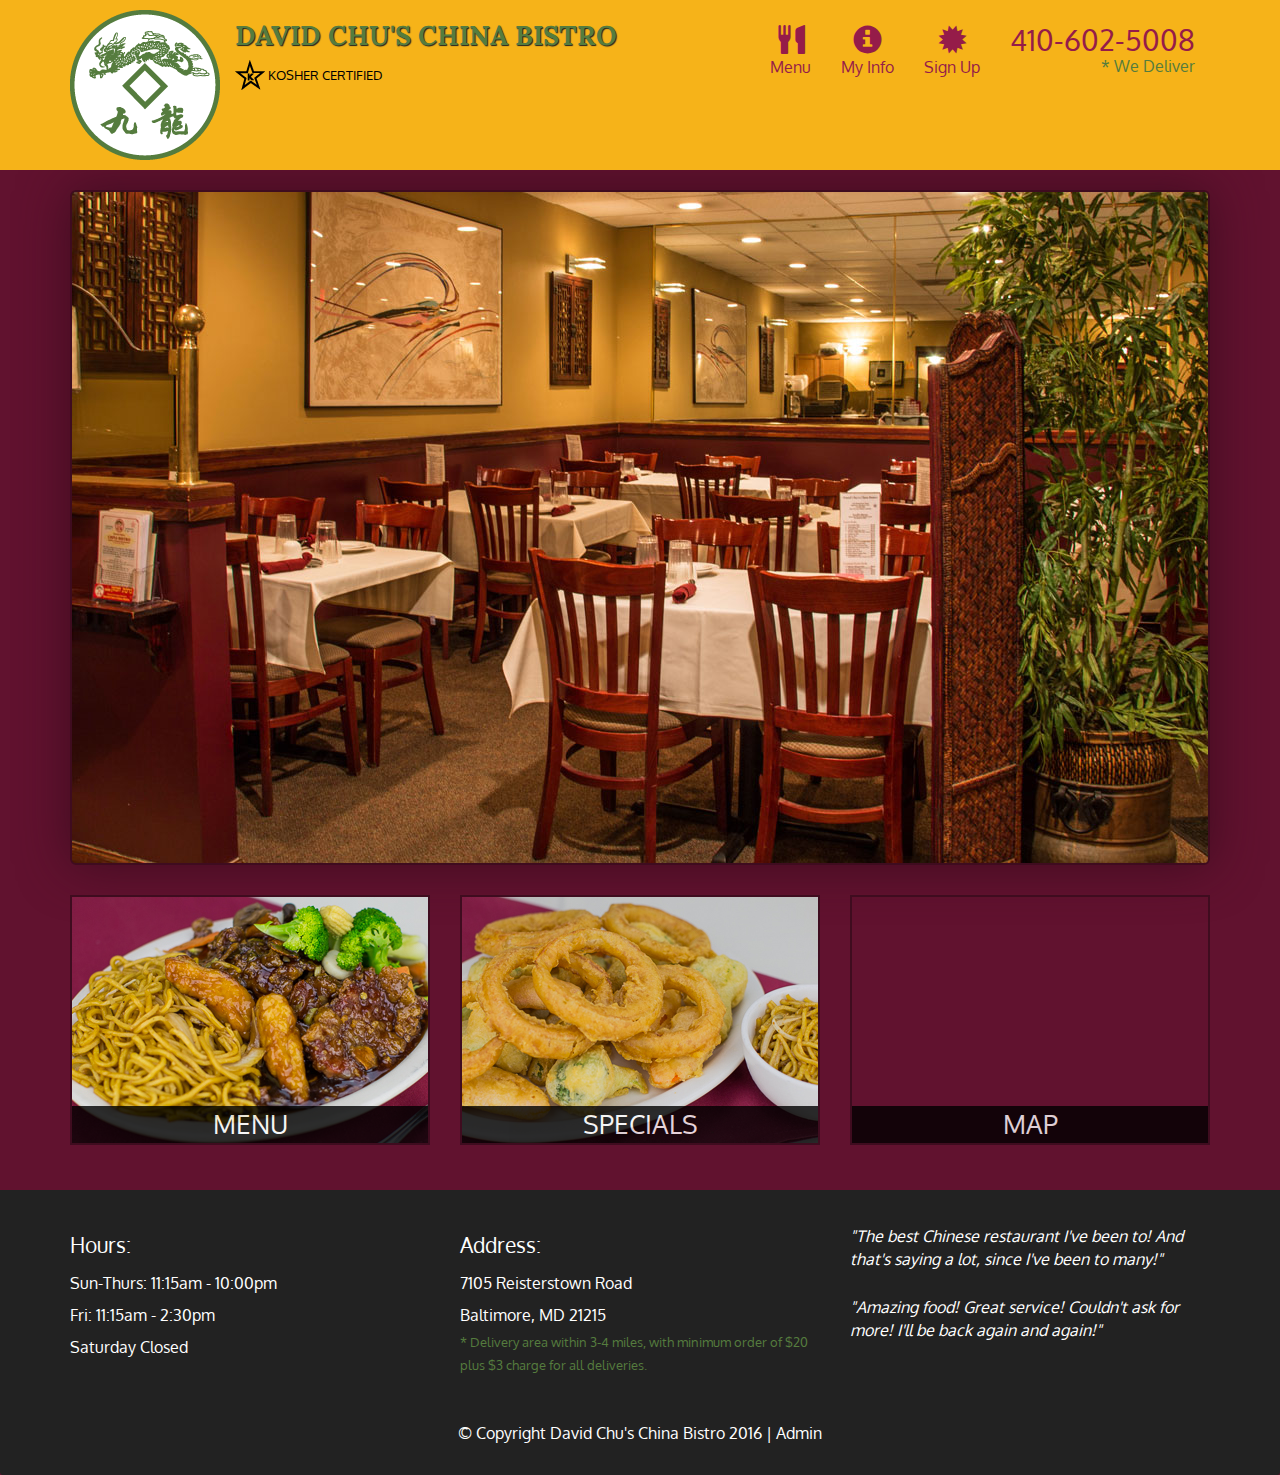
<file: Module10/index.html>
<!DOCTYPE html>
<html lang="en">
  <head>
    <meta charset="utf-8">
    <meta http-equiv="X-UA-Compatible" content="IE=edge">
    <meta name="viewport" content="width=device-width, initial-scale=1">
    <title>David Chu's China Bistro</title>
    <link href='https://fonts.googleapis.com/css?family=Oxygen:400,300,700' rel='stylesheet' type='text/css'>
    <link href='https://fonts.googleapis.com/css?family=Lora' rel='stylesheet' type='text/css'>
    <link rel="stylesheet" href="css/bootstrap.min.css">
    <link rel="stylesheet" href="css/restaurant.css">
    <link rel="stylesheet" href="css/common.css">
  </head>
  <body ng-app="restaurant" ng-strict-di>

    <!-- Fixed position loading indicator -->
    <loading class="loading-indicator"></loading>

    <header>
      <nav id="header-nav" class="navbar navbar-default">
        <div class="container">
          <div class="navbar-header">
            <a href="index.html" class="pull-left visible-md visible-lg">
              <div id="logo-img" alt="Logo image"></div>
            </a>

            <div class="navbar-brand">
              <a href="index.html"><h1>David Chu's China Bistro</h1></a>
              <p>
              <img src="images/star-k-logo.png" alt="Kosher certification">
              <span>Kosher Certified</span>
              </p>
            </div>

            <button id="navbarToggle" type="button" class="navbar-toggle collapsed" data-toggle="collapse" data-target="#collapsable-nav" aria-expanded="false">
              <span class="sr-only">Toggle navigation</span>
              <span class="icon-bar"></span>
              <span class="icon-bar"></span>
              <span class="icon-bar"></span>
            </button>
          </div>

          <div id="collapsable-nav" class="collapse navbar-collapse">
            <ul id="nav-list" class="nav navbar-nav navbar-right">
              <li id="navHomeButton" class="visible-xs">
                <a href="index.html">
                  <span class="glyphicon glyphicon-home"></span> Home</a>
              </li>
              <li id="navMenuButton" ui-sref-active="active">
                <a ui-sref="public.menu">
                  <span class="glyphicon glyphicon-cutlery"></span><br class="hidden-xs"> Menu</a>
              </li>
              <li ui-sref-active="active">
                <a ui-sref="public.myinfo">
                  <span class="glyphicon glyphicon-info-sign"></span><br class="hidden-xs"> My Info</a>
              </li>
              <li ui-sref-active="active">
                <a ui-sref="public.signup">
                  <span class="glyphicon glyphicon-certificate"></span><br class="hidden-xs"> Sign Up</a>
              </li>
              <li id="phone" class="hidden-xs">
                <a href="tel:410-602-5008">
                  <span>410-602-5008</span></a><div>* We Deliver</div>
              </li>
            </ul><!-- #nav-list -->
          </div><!-- .collapse .navbar-collapse -->
        </div><!-- .container -->
      </nav><!-- #header-nav -->
    </header>

    <div id="call-btn" class="visible-xs">
      <a class="btn" href="tel:410-602-5008">
        <span class="glyphicon glyphicon-earphone"></span>
        410-602-5008
      </a>
    </div>
    <div id="xs-deliver" class="text-center visible-xs">* We Deliver</div>

    <ui-view>
      <div class="text-center initial-loading">
        <h2>Loading Site...</h2>
      </div>
    </ui-view>

    <footer class="panel-footer">
      <div class="container">
        <div class="row">
          <section id="hours" class="col-sm-4">
            <span>Hours:</span><br>
            Sun-Thurs: 11:15am - 10:00pm<br>
            Fri: 11:15am - 2:30pm<br>
            Saturday Closed
            <hr class="visible-xs">
          </section>
          <section id="address" class="col-sm-4">
            <span>Address:</span><br>
            7105 Reisterstown Road<br>
            Baltimore, MD 21215
            <p>* Delivery area within 3-4 miles, with minimum order of $20 plus $3 charge for all deliveries.</p>
            <hr class="visible-xs">
          </section>
          <section id="testimonials" class="col-sm-4">
            <p>"The best Chinese restaurant I've been to! And that's saying a lot, since I've been to many!"</p>
            <p>"Amazing food! Great service! Couldn't ask for more! I'll be back again and again!"</p>
          </section>
        </div>
        <div class="text-center">
          &copy; Copyright David Chu's China Bistro 2016 |
          <a ui-sref="admin.auth">Admin</a></div>
      </div>
    </footer>

    <!-- Libs -->
    <script src="lib/jquery-2.1.4.min.js"></script>
    <script src="lib/bootstrap.min.js"></script>
    <script src="lib/angular.min.js"></script>
    <script src="lib/angular-ui-router.min.js"></script>
    <script src="node_modules/angular-ui-validate/src/validate.js"></script>

    <!-- Main Restaurant Module -->
    <script src="src/restaurant.module.js"></script>

    <!-- Common Module -->
    <script src="src/common/common.module.js"></script>
    <script src="src/common/loading/loading.component.js"></script>
    <script src="src/common/loading/loading.interceptor.js"></script>
    <script src="src/common/menu.service.js"></script>
    <script src="src/common/users.service.js"></script>

    <!-- Public Module -->
    <script src="src/public/public.module.js"></script>
    <script src="src/public/public.routes.js"></script>
    <script src="src/public/menu/menu.controller.js"></script>
    <script src="src/public/menu-category/menu-category.component.js"></script>
    <script src="src/public/menu-items/menu-items.controller.js"></script>
    <script src="src/public/myinfo/myinfo.controller.js"></script>
    <script src="src/public/signup/signup.controller.js"></script>
    <script src="src/public/menu-item/menu-item.component.js"></script>

    <!-- ADMIN SITE -->

    <!--Application files -->

  </body>

</html>
</file>
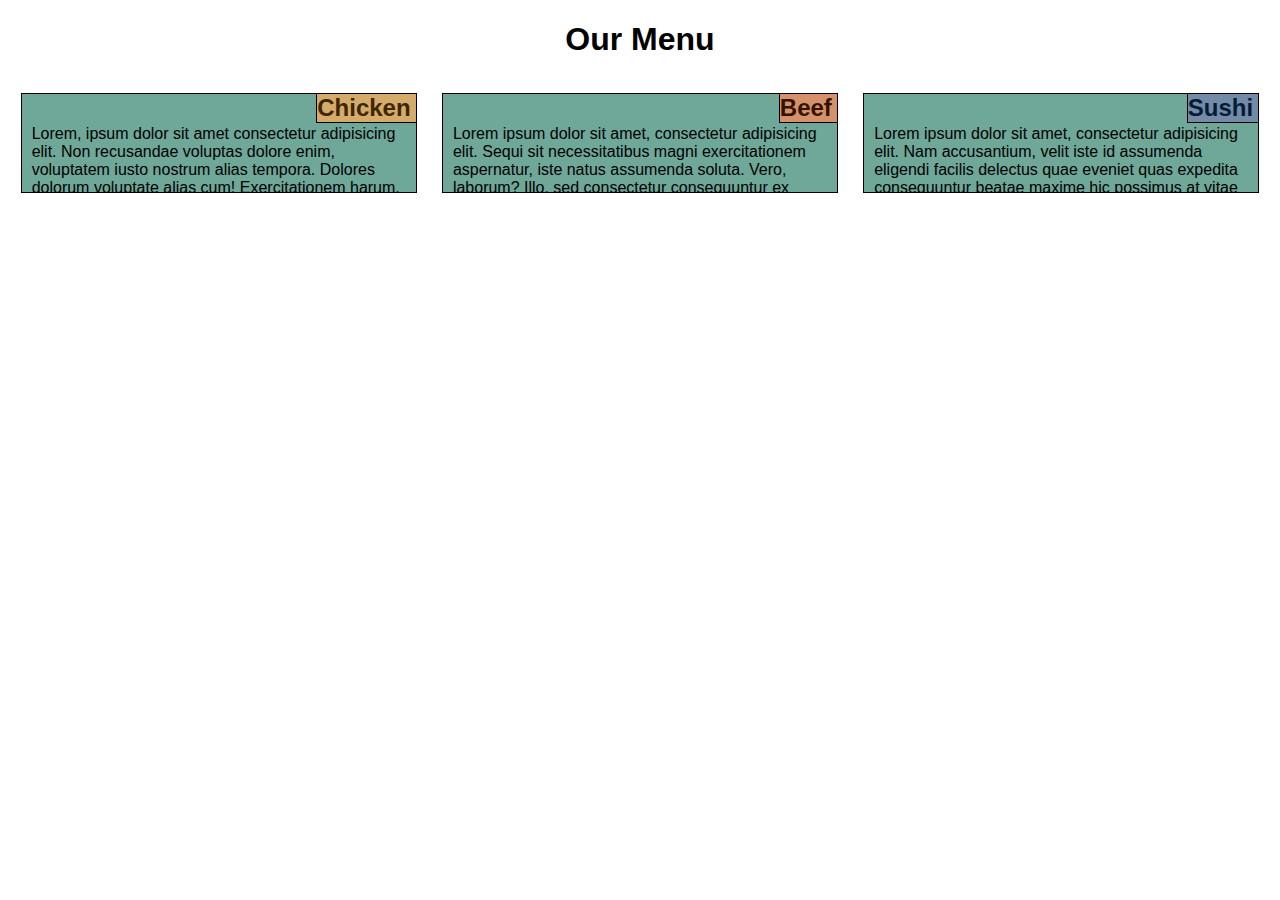
<file: Module2/index.html>
<!DOCTYPE html>
<html lang="en">
<head>
    <meta charset="UTF-8">
    <meta name="viewport" content="width=device-width, initial-scale=1.0">
    <meta http-equiv="X-UA-Compatible" content="ie=edge">
    <title>George Hearn Module 2 HW</title>
    <link rel="stylesheet" type="text/css" href="css\style.css">
</head>
<body>
    <h1 class="non-mobile">Our Menu</h1>
    <h1 class="mobile">Categories</h1>
    <div id="Chicken" class="col-lg-4 col-md-6 col-sm-12">
        <h2 class="non-mobile">Chicken</h2>
        <h2 class="mobile">Free Range Chicken, this chicken has never even seen a cage</h2>
        <p>
            Lorem, ipsum dolor sit amet consectetur adipisicing elit. Non recusandae voluptas dolore enim, voluptatem iusto nostrum alias tempora. Dolores dolorum voluptate alias cum! Exercitationem harum, ducimus neque expedita odit veritatis.
        </p>
    </div>
    <div id="Beef" class="col-lg-4 col-md-6 col-sm-12">
        <h2 class="non-mobile">Beef</h2>
        <h2 class="mobile">Grass-fed Beef, like these cows were raised in amsterdam</h2>
        <p>
            Lorem ipsum dolor sit amet, consectetur adipisicing elit. Sequi sit necessitatibus magni exercitationem aspernatur, iste natus assumenda soluta. Vero, laborum? Illo, sed consectetur consequuntur ex ducimus voluptate iusto commodi quasi?
        </p>
    </div>
    <div id="Sushi" class="col-lg-4 col-md-12 col-sm-12">
        <h2>Sushi</h2>
        <h2 class="mobile">Fresh caught Sushi, this fish is straight fly. ten words.</h2>
        <p>
            Lorem ipsum dolor sit amet, consectetur adipisicing elit. Nam accusantium, velit iste id assumenda eligendi facilis delectus quae eveniet quas expedita consequuntur beatae maxime hic possimus at vitae enim similique.
        </p>
    </div>
</body>
</html>
</file>
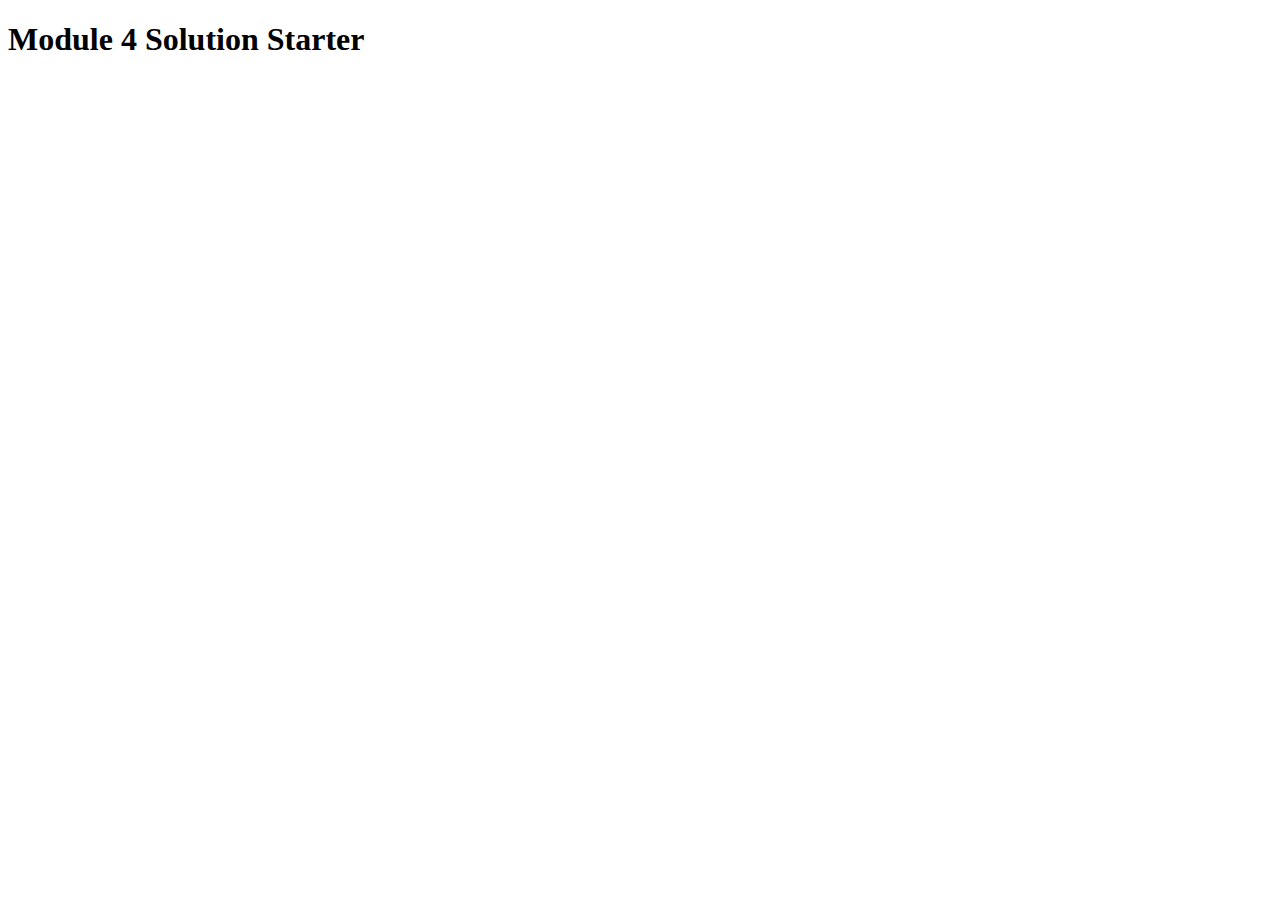
<file: Module4/index.html>
<!DOCTYPE html>
<html>
<head>
  <meta charset="utf-8">
  <title>Module 4 Solution Starter</title>
  <script>
    var names = []; // DO NOT REMOVE
  </script>
  <script src="SpeakHello.js"></script>
  <script src="SpeakGoodBye.js"></script>
  <script src="script.js"></script>
</head>
<body>
  <h1>Module 4 Solution Starter</h1>
</body>
</html>
</file>
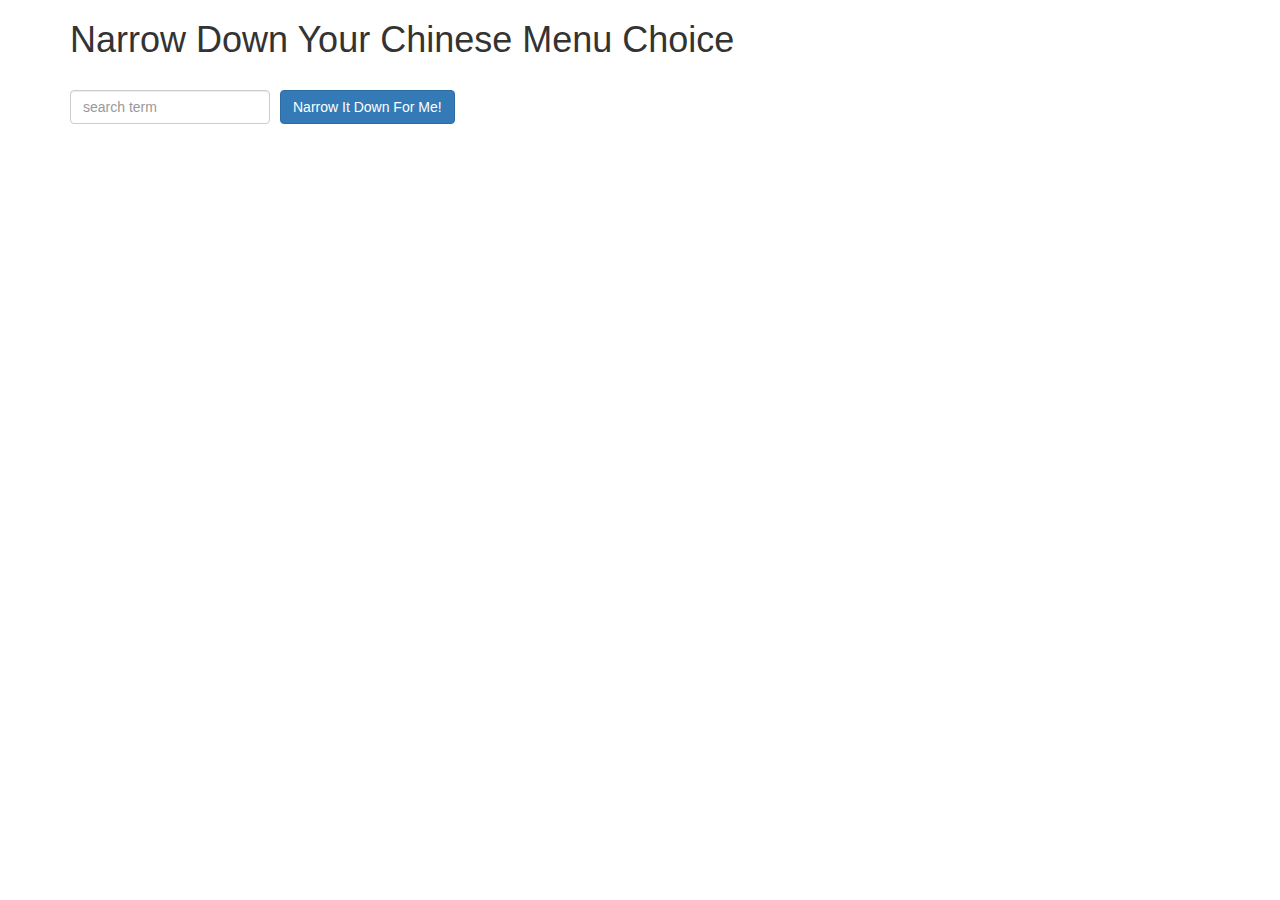
<file: Module8/index.html>
<!doctype html>
<html lang="en">
  <head>
    <title>Narrow Down Your Menu Choice</title>
    <meta name="viewport" content="width=device-width, initial-scale=1">
    <link rel="stylesheet" href="styles/bootstrap.min.css">
    <link rel="stylesheet" href="styles/styles.css">    
  </head>
<body ng-app="NarrowItDownApp">
   <div class="container" ng-controller='NarrowItDownController as controller'>
    <h1>Narrow Down Your Chinese Menu Choice</h1>

    <div class="form-group">
      <input type="text" placeholder="search term" class="form-control" ng-model="controller.searchTerm">
    </div>
    <div class="form-group narrow-button">
      <button class="btn btn-primary" ng-click="controller.narrowItDown()">Narrow It Down For Me!</button>
    </div>
    <br>

    <!-- found-items should be implemented as a component -->
    <found-items found="controller.found" on-remove="controller.onRemove(index)" nothingFound="controller.nothingFound()"></found-items>
  </div>

  <script src="angular.min.js"></script>
  <script src="app.js"></script>
</body>
</html>
</file>
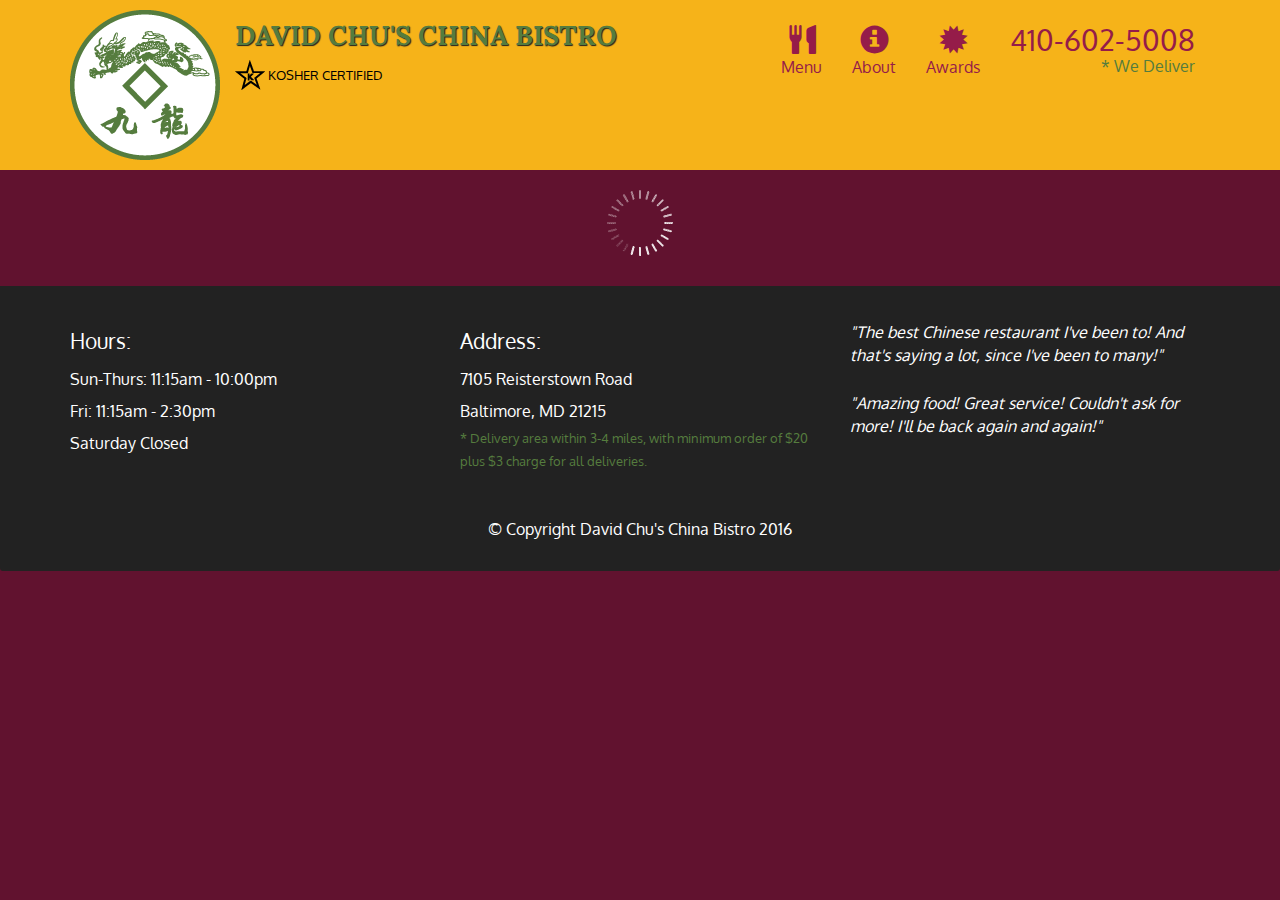
<file: Module5/assignment5-solution-starter/index.html>
<!doctype html>
<html lang="en">
  <head>
    <meta charset="utf-8">
    <meta http-equiv="X-UA-Compatible" content="IE=edge">
    <meta name="viewport" content="width=device-width, initial-scale=1">
    <title>David Chu's China Bistro</title>
    <link rel="stylesheet" href="css/bootstrap.min.css">
    <link rel="stylesheet" href="css/styles.css">
    <link href='https://fonts.googleapis.com/css?family=Oxygen:400,300,700' rel='stylesheet' type='text/css'>
    <link href='https://fonts.googleapis.com/css?family=Lora' rel='stylesheet' type='text/css'>
    <link rel="stylesheet" href="https://use.fontawesome.com/releases/v5.7.2/css/all.css" integrity="sha384-fnmOCqbTlWIlj8LyTjo7mOUStjsKC4pOpQbqyi7RrhN7udi9RwhKkMHpvLbHG9Sr" crossorigin="anonymous">
  </head>
<body>
  <header>
    <nav id="header-nav" class="navbar navbar-default">
      <div class="container">
        <div class="navbar-header">
          <a href="index.html" class="pull-left visible-md visible-lg">
            <div id="logo-img" alt="Logo image"></div>
          </a>

          <div class="navbar-brand">
            <a href="index.html"><h1>David Chu's China Bistro</h1></a>
            <p>
              <img src="images/star-k-logo.png" alt="Kosher certification">
              <span>Kosher Certified</span>
            </p>
          </div>

          <button id="navbarToggle" type="button" class="navbar-toggle collapsed" data-toggle="collapse" data-target="#collapsable-nav" aria-expanded="false">
            <span class="sr-only">Toggle navigation</span>
            <span class="icon-bar"></span>
            <span class="icon-bar"></span>
            <span class="icon-bar"></span>
          </button>
        </div>
        
        <div id="collapsable-nav" class="collapse navbar-collapse">
           <ul id="nav-list" class="nav navbar-nav navbar-right">
            <li id="navHomeButton" class="visible-xs active">
              <a href="index.html">
                <span class="glyphicon glyphicon-home"></span> Home</a>
            </li>
            <li id="navMenuButton">
              <a href="#" onclick="$dc.loadMenuCategories();">
                <span class="glyphicon glyphicon-cutlery"></span><br class="hidden-xs"> Menu</a>
            </li>
            <li id="navAboutButton">
              <a href="#" onclick="$dc.loadAboutInfo();">
                <span class="glyphicon glyphicon-info-sign"></span><br class="hidden-xs"> About</a>
            </li>
            <li>
              <a href="#">
                <span class="glyphicon glyphicon-certificate"></span><br class="hidden-xs"> Awards</a>
            </li>
            <li id="phone" class="hidden-xs">
              <a href="tel:410-602-5008">
                <span>410-602-5008</span></a><div>* We Deliver</div>
            </li>
          </ul><!-- #nav-list -->
        </div><!-- .collapse .navbar-collapse -->
      </div><!-- .container -->
    </nav><!-- #header-nav -->
  </header>

  <div id="call-btn" class="visible-xs">
    <a class="btn" href="tel:410-602-5008">
    <span class="glyphicon glyphicon-earphone"></span>
    410-602-5008
    </a>
  </div>
  <div id="xs-deliver" class="text-center visible-xs">* We Deliver</div>

  <div id="main-content" class="container"></div>

  <footer class="panel-footer">
    <div class="container">
      <div class="row">
        <section id="hours" class="col-sm-4">
          <span>Hours:</span><br>
          Sun-Thurs: 11:15am - 10:00pm<br>
          Fri: 11:15am - 2:30pm<br>
          Saturday Closed
          <hr class="visible-xs">
        </section>
        <section id="address" class="col-sm-4">
          <span>Address:</span><br>
          7105 Reisterstown Road<br>
          Baltimore, MD 21215
          <p>* Delivery area within 3-4 miles, with minimum order of $20 plus $3 charge for all deliveries.</p>
          <hr class="visible-xs">
        </section>
        <section id="testimonials" class="col-sm-4">
          <p>"The best Chinese restaurant I've been to! And that's saying a lot, since I've been to many!"</p>
          <p>"Amazing food! Great service! Couldn't ask for more! I'll be back again and again!"</p>
        </section>
      </div>
      <div class="text-center">&copy; Copyright David Chu's China Bistro 2016</div>
    </div>
  </footer>

  <!-- jQuery (Bootstrap JS plugins depend on it) -->
  <script src="js/jquery-2.1.4.min.js"></script>
  <script src="js/bootstrap.min.js"></script>
  <script src="js/ajax-utils.js"></script>
  <script src="js/script.js"></script>
</body>
</html>
</file>
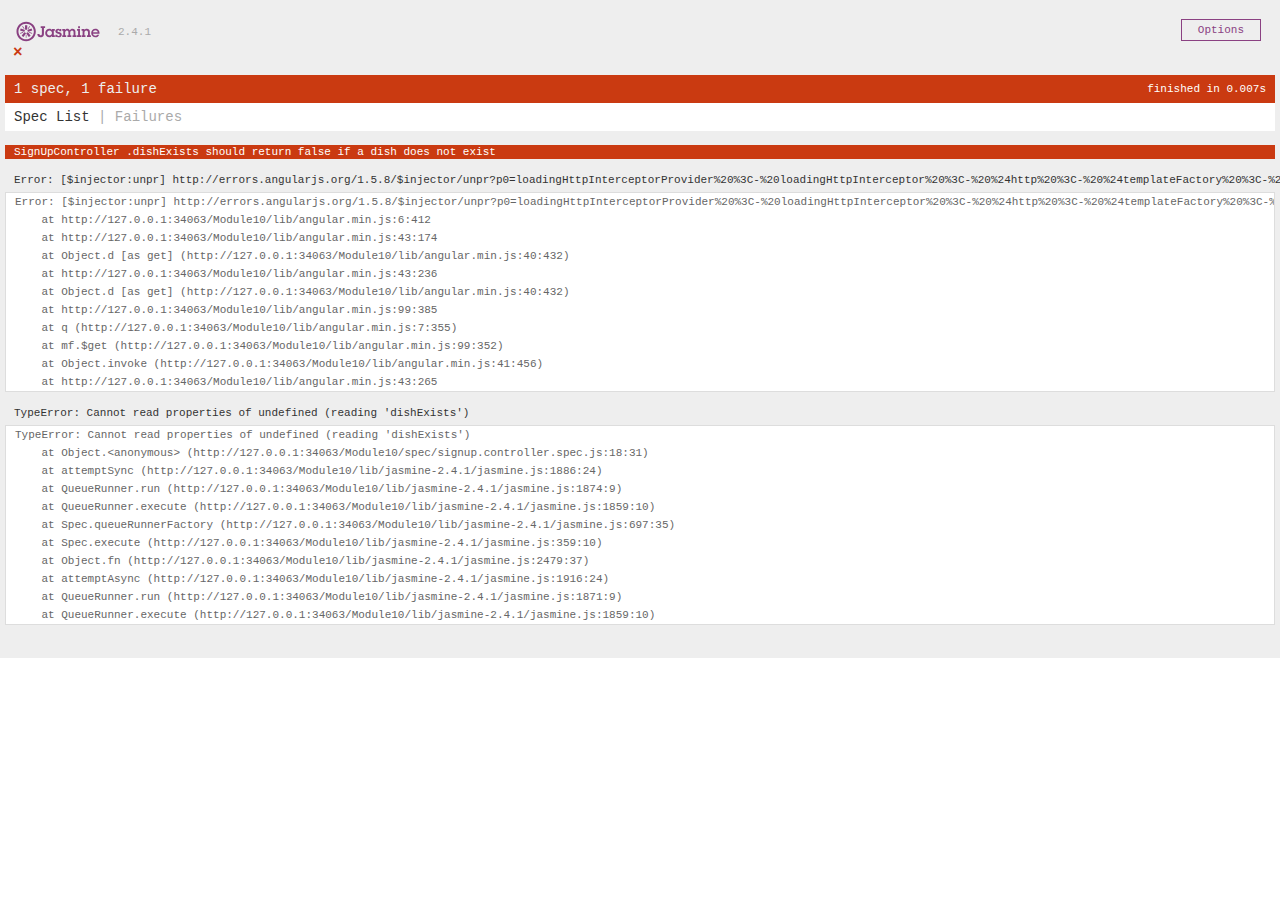
<file: Module10/SpecRunner.html>
<!DOCTYPE html>
<html>
<head>
  <meta charset="utf-8">
  <title>Jasmine Spec Runner v2.4.1</title>

  <link rel="shortcut icon" type="image/png" href="lib/jasmine-2.4.1/jasmine_favicon.png">
  <link rel="stylesheet" href="lib/jasmine-2.4.1/jasmine.css">

  <script src="lib/jasmine-2.4.1/jasmine.js"></script>
  <script src="lib/jasmine-2.4.1/jasmine-html.js"></script>
  <script src="lib/jasmine-2.4.1/boot.js"></script>

  <!-- include source files here... -->
  <script src="lib/angular.min.js"></script>
  <script src="lib/angular-mocks.js"></script>
  <script src="lib/angular-ui-router.min.js"></script>
  <script src="node_modules/angular-ui-validate/src/validate.js"></script>
  <script src="src/public/public.module.js"></script>
  <script src="src/common/common.module.js"></script>
  <script src="src/public/signup/signup.controller.js"></script>

  <!-- include spec files here... -->
  <script src="spec/signup.controller.spec.js"></script>

</head>

<body>
</body>
</html>
</file>
<file: Module10/css/restaurant.css>
body {
  font-size: 16px;
  color: #fff;
  background-color: #61122f;
  font-family: 'Oxygen', sans-serif;
}

.initial-loading {
  margin-top: 60px;
}

/** HEADER **/
#header-nav {
  background-color: #f6b319;
  border-radius: 0;
  border: 0;
}

#logo-img {
  background: url('../images/restaurant-logo_large.png') no-repeat;
  width: 150px;
  height: 150px;
  margin: 10px 15px 10px 0;
}

.navbar-brand {
  padding-top: 25px;
}
.navbar-brand h1 { /* Restaurant name */
  font-family: 'Lora', serif;
  color: #557c3e;
  font-size: 1.5em;
  text-transform: uppercase;
  font-weight: bold;
  text-shadow: 1px 1px 1px #222;
  margin-top: 0;
  margin-bottom: 0;
  line-height: .75;
}
.navbar-brand a:hover, .navbar-brand a:focus {
  text-decoration: none;
}
.navbar-brand p { /* Kosher cert */
  color: #000;
  text-transform: uppercase;
  font-size: .7em;
  margin-top: 15px;
}
.navbar-brand p span { /* Star-K */
  vertical-align: middle;
}

#nav-list {
  margin-top: 10px;
}
#nav-list a {
  color: #951C49;
  text-align: center;
}
#nav-list a:hover {
  background: #E7E7E7;
}
#nav-list a span {
  font-size: 1.8em;
}

#phone {
  margin-top: 5px;
}
#phone a { /* Phone number */
  text-align: right;
  padding-bottom: 0;
}
#phone div { /* We Deliver */
  color: #557c3e;
  text-align: right;
  padding-right: 15px;
}

.navbar-header button.navbar-toggle, .navbar-header .icon-bar {
  border: 1px solid #61122f;
}
.navbar-header button.navbar-toggle {
  clear: both;
  margin-top: -30px;
}
/* END HEADER */

/* FOOTER */
.panel-footer {
  margin-top: 30px;
  padding-top: 35px;
  padding-bottom: 30px;
  background-color: #222;
  border-top: 0;
}
.panel-footer div.row {
  margin-bottom: 35px;
}
#hours, #address {
  line-height: 2;
}
#hours > span, #address > span {
  font-size: 1.3em;
}
#address p {
  color: #557c3e;
  font-size: .8em;
  line-height: 1.8;
}
#testimonials {
  font-style: italic;
}
#testimonials p:nth-child(2) {
  margin-top: 25px;
}
a[ui-sref="admin.auth"] {
  color: #fff;
}
/* END FOOTER */

/********** Medium devices only **********/
@media (min-width: 992px) and (max-width: 1199px) {
  /* Header */
  #logo-img {
    background: url('../images/restaurant-logo_medium.png') no-repeat;
    width: 100px;
    height: 100px;
    margin: 5px 5px 5px 0;
  }
  /* End Header */
}


/********** Extra small devices only **********/
@media (max-width: 767px) {
  /* Header */
  .navbar-brand {
    padding-top: 10px;
    height: 80px;
  }
  .navbar-brand h1 { /* Restaurant name */
    padding-top: 10px;
    font-size: 5vw; /* 1vw = 1% of viewport width */
  }
  .navbar-brand p { /* Kosher cert */
    font-size: .6em;
    margin-top: 12px;
  }
  .navbar-brand p img { /* Star-K */
    height: 20px;
  }

  #collapsable-nav a { /* Collapsed nav menu text */
    font-size: 1.2em;
  }
  #collapsable-nav a span { /* Collapsed nav menu glyph */
    font-size: 1em;
    margin-right: 5px;
  }

  #call-btn > a {
    font-size: 1.5em;
    display: block;
    margin: 0 20px;
    padding: 10px;
    border: 2px solid #fff;
    background-color: #f6b319;
    color: #951c49;
  }
  #xs-deliver {
    margin-top: 5px;
    font-size: .7em;
    letter-spacing: .1em;
    text-transform: uppercase;
  }
  /* End Header */

  /* Footer */
  .panel-footer section {
    margin-bottom: 30px;
    text-align: center;
  }
  .panel-footer section:nth-child(3) {
    margin-bottom: 0; /* margin already exists on the whole row */
  }
  .panel-footer section hr {
    width: 50%;
  }
  /* End Footer */
}


/********** Super extra small devices Only :-) (e.g., iPhone 4) **********/
@media (max-width: 479px) {
  /* Header */
  .navbar-brand h1 { /* Restaurant name */
    padding-top: 5px;
    font-size: 6vw;
  }
  /* End Header */
}
</file>
<file: Module10/css/common.css>
.loading-indicator {
    display: block;
    width: 70px;
    position: fixed;
    left: 0;
    right: 0;
    margin: 0 auto;
    top: 40%;
    z-index: 100;
    background-color: #FFF;
}

.loading-indicator img {
    width: 70px;
    background-color: #FFF;
}

.ui-view-placeholder {
    margin-top: 60px;
}
</file>
<file: Module8/styles/styles.css>
h1 {
  margin-bottom: 30px;
}
input[type="text"] {
  width: 200px;
  float: left;
}
.narrow-button {
  float: left;
  margin-left: 10px;
}
.loader {
  display: none;
  margin-left: 5px;
  font-size: 10px;
  float: left;
  border-top: 1.1em solid rgba(147, 147, 147, 0.2);
  border-right: 1.1em solid rgba(147, 147, 147, 0.2);
  border-bottom: 1.1em solid rgba(147, 147, 147, 0.2);
  border-left: 1.1em solid #676767;
  -webkit-transform: translateZ(0);
  -ms-transform: translateZ(0);
  transform: translateZ(0);
  -webkit-animation: load8 1.1s infinite linear;
  animation: load8 1.1s infinite linear;
}
.loader,
.loader:after {
  border-radius: 50%;
  width: 3em;
  height: 3em;
}
@-webkit-keyframes load8 {
  0% {
    -webkit-transform: rotate(0deg);
    transform: rotate(0deg);
  }
  100% {
    -webkit-transform: rotate(360deg);
    transform: rotate(360deg);
  }
}
@keyframes load8 {
  0% {
    -webkit-transform: rotate(0deg);
    transform: rotate(0deg);
  }
  100% {
    -webkit-transform: rotate(360deg);
    transform: rotate(360deg);
  }
}
</file>
<file: Module5/assignment5-solution-starter/css/styles.css>
body {
  font-size: 16px;
  color: #fff;
  background-color: #61122f;
  font-family: 'Oxygen', sans-serif;
}

/** HEADER **/
#header-nav {
  background-color: #f6b319;
  border-radius: 0;
  border: 0;
}

#logo-img {
  background: url('../images/restaurant-logo_large.png') no-repeat;
  width: 150px;
  height: 150px;
  margin: 10px 15px 10px 0;
}

.navbar-brand {
  padding-top: 25px;
}
.navbar-brand h1 { /* Restaurant name */
  font-family: 'Lora', serif;
  color: #557c3e;
  font-size: 1.5em;
  text-transform: uppercase;
  font-weight: bold;
  text-shadow: 1px 1px 1px #222;
  margin-top: 0;
  margin-bottom: 0;
  line-height: .75;
}
.navbar-brand a:hover, .navbar-brand a:focus {
  text-decoration: none;
}
.navbar-brand p { /* Kosher cert */
  color: #000;
  text-transform: uppercase;
  font-size: .7em;
  margin-top: 15px;
}
.navbar-brand p span { /* Star-K */
  vertical-align: middle;
}

#nav-list {
  margin-top: 10px;
}
#nav-list a {
  color: #951C49;
  text-align: center;
}
#nav-list a:hover {
  background: #E7E7E7;
}
#nav-list a span {
  font-size: 1.8em;
}

#phone {
  margin-top: 5px;
}
#phone a { /* Phone number */
  text-align: right;
  padding-bottom: 0;
}
#phone div { /* We Deliver */
  color: #557c3e;
  text-align: right;
  padding-right: 15px;
}

.navbar-header button.navbar-toggle, .navbar-header .icon-bar {
  border: 1px solid #61122f;
}
.navbar-header button.navbar-toggle {
  clear: both;
  margin-top: -30px;
}
/* END HEADER */

/* FOOTER */
.panel-footer {
  margin-top: 30px;
  padding-top: 35px;
  padding-bottom: 30px;
  background-color: #222;
  border-top: 0;
}
.panel-footer div.row {
  margin-bottom: 35px;
}
#hours, #address {
  line-height: 2;
}
#hours > span, #address > span {
  font-size: 1.3em;
}
#address p {
  color: #557c3e;
  font-size: .8em;
  line-height: 1.8;
}
#testimonials {
  font-style: italic;
}
#testimonials p:nth-child(2) {
  margin-top: 25px;
}
/* END FOOTER */



/* HOME PAGE */
.container .jumbotron {
  box-shadow: 0 0 50px #3F0C1F;
  border: 2px solid #3F0C1F;
}

#menu-tile, #specials-tile, #map-tile {
  height: 250px;
  width: 100%;
  margin-bottom: 15px;
  position: relative;
  border: 2px solid #3F0C1F;
  overflow: hidden;
}
#menu-tile:hover, #specials-tile:hover, #map-tile:hover {
  box-shadow: 0 1px 5px 1px #cccccc;
}
#menu-tile {
  background: url('../images/menu-tile.jpg') no-repeat;
  background-position: center;
}
#specials-tile {
  background: url('../images/specials-tile.jpg') no-repeat;
  background-position: center;
}
#menu-tile span, #specials-tile span, #map-tile span {
  position: absolute;
  bottom: 0;
  right: 0;
  width: 100%;
  text-align: center;
  font-size: 1.6em;
  text-transform: uppercase;
  background-color: #000;
  color: #fff;
  opacity: .8;
}
/* END HOME PAGE */

/* MENU CATEGORIES PAGE */
.category-tile { 
  position: relative;
  border: 2px solid #3F0C1F;
  overflow: hidden;
  width: 200px;
  height: 200px;
  margin: 0 auto 15px;
}
.category-tile span {
  position: absolute;
  bottom: 0;
  right: 0;
  width: 100%;
  text-align: center;
  font-size: 1.2em;
  text-transform: uppercase;
  background-color: #000;
  color: #fff;
  opacity: .8;
}
.category-tile:hover {
  box-shadow: 0 1px 5px 1px #cccccc;
}

#menu-categories-title + div {
  margin-bottom: 50px;
}
/* END MENU CATEGORIES PAGE */

/* SINGLE CATEGORY PAGE */
.menu-item-tile {
  margin-bottom: 25px;
}
.menu-item-tile hr {
  width: 80%;
}
.menu-item-tile .menu-item-price {
  font-size: 1.1em;
  text-align: right;
  margin-top: -15px;
  margin-right: -15px;
}
.menu-item-tile .menu-item-price span {
  font-size: .6em;
}
.menu-item-photo {
  position: relative;
  border: 2px solid #3F0C1F; 
  overflow: hidden;
  padding: 0;
  margin-right: -15px;
  margin-left: auto;
  margin-bottom: 20px;
  max-width: 250px;
}
.menu-item-photo div {
  position: absolute;
  bottom: 0;
  right: 0;
  width: 80px;
  background-color: #557c3e;
  text-align: center;
}
.menu-item-description {
  padding-right: 30px;
}
h3.menu-item-title {
  margin: 0 0 10px;
}
.menu-item-details {
  font-size: .9em;
  font-style: italic;
}
/* END SINGLE CATEGORY PAGE */


/********** Large devices only **********/
@media (min-width: 1200px) {
  .container .jumbotron {
    background: url('../images/jumbotron_1200.jpg') no-repeat;
    height: 675px;
  }
}

/********** Medium devices only **********/
@media (min-width: 992px) and (max-width: 1199px) {
  /* Header */
  #logo-img {
    background: url('../images/restaurant-logo_medium.png') no-repeat;
    width: 100px;
    height: 100px;
    margin: 5px 5px 5px 0;
  }
  /* End Header */

  /* Home Page */
  .container .jumbotron {
    background: url('../images/jumbotron_992.jpg') no-repeat;
    height: 558px;
  }
  /* End Home Page */
}

/********** Small devices only **********/
@media (min-width: 768px) and (max-width: 991px) {
  /* Home Page */
  .container .jumbotron {
    background: url('../images/jumbotron_768.jpg') no-repeat;
    height: 432px;
  }
  /* End Home Page */
}

/********** Extra small devices only **********/
@media (max-width: 767px) {
  /* Header */
  .navbar-brand {
    padding-top: 10px;
    height: 80px;
  }
  .navbar-brand h1 { /* Restaurant name */
    padding-top: 10px;
    font-size: 5vw; /* 1vw = 1% of viewport width */
  }
  .navbar-brand p { /* Kosher cert */
    font-size: .6em;
    margin-top: 12px;
  }
  .navbar-brand p img { /* Star-K */
    height: 20px;
  }

  #collapsable-nav a { /* Collapsed nav menu text */
    font-size: 1.2em;
  }
  #collapsable-nav a span { /* Collapsed nav menu glyph */
    font-size: 1em;
    margin-right: 5px;
  }

  #call-btn > a {
    font-size: 1.5em;
    display: block;
    margin: 0 20px;
    padding: 10px;
    border: 2px solid #fff;
    background-color: #f6b319;
    color: #951c49;
  }
  #xs-deliver {
    margin-top: 5px;
    font-size: .7em;
    letter-spacing: .1em;
    text-transform: uppercase;
  }
  /* End Header */

  /* Footer */
  .panel-footer section {
    margin-bottom: 30px;
    text-align: center;
  }
  .panel-footer section:nth-child(3) {
    margin-bottom: 0; /* margin already exists on the whole row */
  }
  .panel-footer section hr {
    width: 50%;
  }
  /* End Footer */

  /* Home Page */
  .container .jumbotron {
    margin-top: 30px;
    padding: 0;
  }
  #menu-tile, #specials-tile {
    width: 360px;
    margin: 0 auto 15px;
  }

  .menu-item-photo {
    margin-right: auto;
  }
  .menu-item-tile .menu-item-price {
    text-align: center;
  }
  .menu-item-description {
    text-align: center;;
  }
}


/********** Super extra small devices Only :-) (e.g., iPhone 4) **********/
@media (max-width: 479px) {
  /* Header */
  .navbar-brand h1 { /* Restaurant name */
    padding-top: 5px;
    font-size: 6vw;
  }
  /* End Header */
  
  /* Home page */
  #menu-tile, #specials-tile {
    width: 280px;
    margin: 0 auto 15px;
  }

  .col-xxs-12 {
    position: relative;
    min-height: 1px;
    padding-right: 15px;
    padding-left: 15px;
    float: left;
    width: 100%;
  }
}
</file>
<file: Module10/lib/jasmine-2.4.1/jasmine.css>
body { overflow-y: scroll; }

.jasmine_html-reporter { background-color: #eee; padding: 5px; margin: -8px; font-size: 11px; font-family: Monaco, "Lucida Console", monospace; line-height: 14px; color: #333; }
.jasmine_html-reporter a { text-decoration: none; }
.jasmine_html-reporter a:hover { text-decoration: underline; }
.jasmine_html-reporter p, .jasmine_html-reporter h1, .jasmine_html-reporter h2, .jasmine_html-reporter h3, .jasmine_html-reporter h4, .jasmine_html-reporter h5, .jasmine_html-reporter h6 { margin: 0; line-height: 14px; }
.jasmine_html-reporter .jasmine-banner, .jasmine_html-reporter .jasmine-symbol-summary, .jasmine_html-reporter .jasmine-summary, .jasmine_html-reporter .jasmine-result-message, .jasmine_html-reporter .jasmine-spec .jasmine-description, .jasmine_html-reporter .jasmine-spec-detail .jasmine-description, .jasmine_html-reporter .jasmine-alert .jasmine-bar, .jasmine_html-reporter .jasmine-stack-trace { padding-left: 9px; padding-right: 9px; }
.jasmine_html-reporter .jasmine-banner { position: relative; }
.jasmine_html-reporter .jasmine-banner .jasmine-title { background: url('[data-uri]') no-repeat; background: url('[data-uri]') no-repeat, none; -moz-background-size: 100%; -o-background-size: 100%; -webkit-background-size: 100%; background-size: 100%; display: block; float: left; width: 90px; height: 25px; }
.jasmine_html-reporter .jasmine-banner .jasmine-version { margin-left: 14px; position: relative; top: 6px; }
.jasmine_html-reporter #jasmine_content { position: fixed; right: 100%; }
.jasmine_html-reporter .jasmine-version { color: #aaa; }
.jasmine_html-reporter .jasmine-banner { margin-top: 14px; }
.jasmine_html-reporter .jasmine-duration { color: #fff; float: right; line-height: 28px; padding-right: 9px; }
.jasmine_html-reporter .jasmine-symbol-summary { overflow: hidden; *zoom: 1; margin: 14px 0; }
.jasmine_html-reporter .jasmine-symbol-summary li { display: inline-block; height: 10px; width: 14px; font-size: 16px; }
.jasmine_html-reporter .jasmine-symbol-summary li.jasmine-passed { font-size: 14px; }
.jasmine_html-reporter .jasmine-symbol-summary li.jasmine-passed:before { color: #007069; content: "\02022"; }
.jasmine_html-reporter .jasmine-symbol-summary li.jasmine-failed { line-height: 9px; }
.jasmine_html-reporter .jasmine-symbol-summary li.jasmine-failed:before { color: #ca3a11; content: "\d7"; font-weight: bold; margin-left: -1px; }
.jasmine_html-reporter .jasmine-symbol-summary li.jasmine-disabled { font-size: 14px; }
.jasmine_html-reporter .jasmine-symbol-summary li.jasmine-disabled:before { color: #bababa; content: "\02022"; }
.jasmine_html-reporter .jasmine-symbol-summary li.jasmine-pending { line-height: 17px; }
.jasmine_html-reporter .jasmine-symbol-summary li.jasmine-pending:before { color: #ba9d37; content: "*"; }
.jasmine_html-reporter .jasmine-symbol-summary li.jasmine-empty { font-size: 14px; }
.jasmine_html-reporter .jasmine-symbol-summary li.jasmine-empty:before { color: #ba9d37; content: "\02022"; }
.jasmine_html-reporter .jasmine-run-options { float: right; margin-right: 5px; border: 1px solid #8a4182; color: #8a4182; position: relative; line-height: 20px; }
.jasmine_html-reporter .jasmine-run-options .jasmine-trigger { cursor: pointer; padding: 8px 16px; }
.jasmine_html-reporter .jasmine-run-options .jasmine-payload { position: absolute; display: none; right: -1px; border: 1px solid #8a4182; background-color: #eee; white-space: nowrap; padding: 4px 8px; }
.jasmine_html-reporter .jasmine-run-options .jasmine-payload.jasmine-open { display: block; }
.jasmine_html-reporter .jasmine-bar { line-height: 28px; font-size: 14px; display: block; color: #eee; }
.jasmine_html-reporter .jasmine-bar.jasmine-failed { background-color: #ca3a11; }
.jasmine_html-reporter .jasmine-bar.jasmine-passed { background-color: #007069; }
.jasmine_html-reporter .jasmine-bar.jasmine-skipped { background-color: #bababa; }
.jasmine_html-reporter .jasmine-bar.jasmine-errored { background-color: #ca3a11; }
.jasmine_html-reporter .jasmine-bar.jasmine-menu { background-color: #fff; color: #aaa; }
.jasmine_html-reporter .jasmine-bar.jasmine-menu a { color: #333; }
.jasmine_html-reporter .jasmine-bar a { color: white; }
.jasmine_html-reporter.jasmine-spec-list .jasmine-bar.jasmine-menu.jasmine-failure-list, .jasmine_html-reporter.jasmine-spec-list .jasmine-results .jasmine-failures { display: none; }
.jasmine_html-reporter.jasmine-failure-list .jasmine-bar.jasmine-menu.jasmine-spec-list, .jasmine_html-reporter.jasmine-failure-list .jasmine-summary { display: none; }
.jasmine_html-reporter .jasmine-results { margin-top: 14px; }
.jasmine_html-reporter .jasmine-summary { margin-top: 14px; }
.jasmine_html-reporter .jasmine-summary ul { list-style-type: none; margin-left: 14px; padding-top: 0; padding-left: 0; }
.jasmine_html-reporter .jasmine-summary ul.jasmine-suite { margin-top: 7px; margin-bottom: 7px; }
.jasmine_html-reporter .jasmine-summary li.jasmine-passed a { color: #007069; }
.jasmine_html-reporter .jasmine-summary li.jasmine-failed a { color: #ca3a11; }
.jasmine_html-reporter .jasmine-summary li.jasmine-empty a { color: #ba9d37; }
.jasmine_html-reporter .jasmine-summary li.jasmine-pending a { color: #ba9d37; }
.jasmine_html-reporter .jasmine-summary li.jasmine-disabled a { color: #bababa; }
.jasmine_html-reporter .jasmine-description + .jasmine-suite { margin-top: 0; }
.jasmine_html-reporter .jasmine-suite { margin-top: 14px; }
.jasmine_html-reporter .jasmine-suite a { color: #333; }
.jasmine_html-reporter .jasmine-failures .jasmine-spec-detail { margin-bottom: 28px; }
.jasmine_html-reporter .jasmine-failures .jasmine-spec-detail .jasmine-description { background-color: #ca3a11; }
.jasmine_html-reporter .jasmine-failures .jasmine-spec-detail .jasmine-description a { color: white; }
.jasmine_html-reporter .jasmine-result-message { padding-top: 14px; color: #333; white-space: pre; }
.jasmine_html-reporter .jasmine-result-message span.jasmine-result { display: block; }
.jasmine_html-reporter .jasmine-stack-trace { margin: 5px 0 0 0; max-height: 224px; overflow: auto; line-height: 18px; color: #666; border: 1px solid #ddd; background: white; white-space: pre; }
</file>
